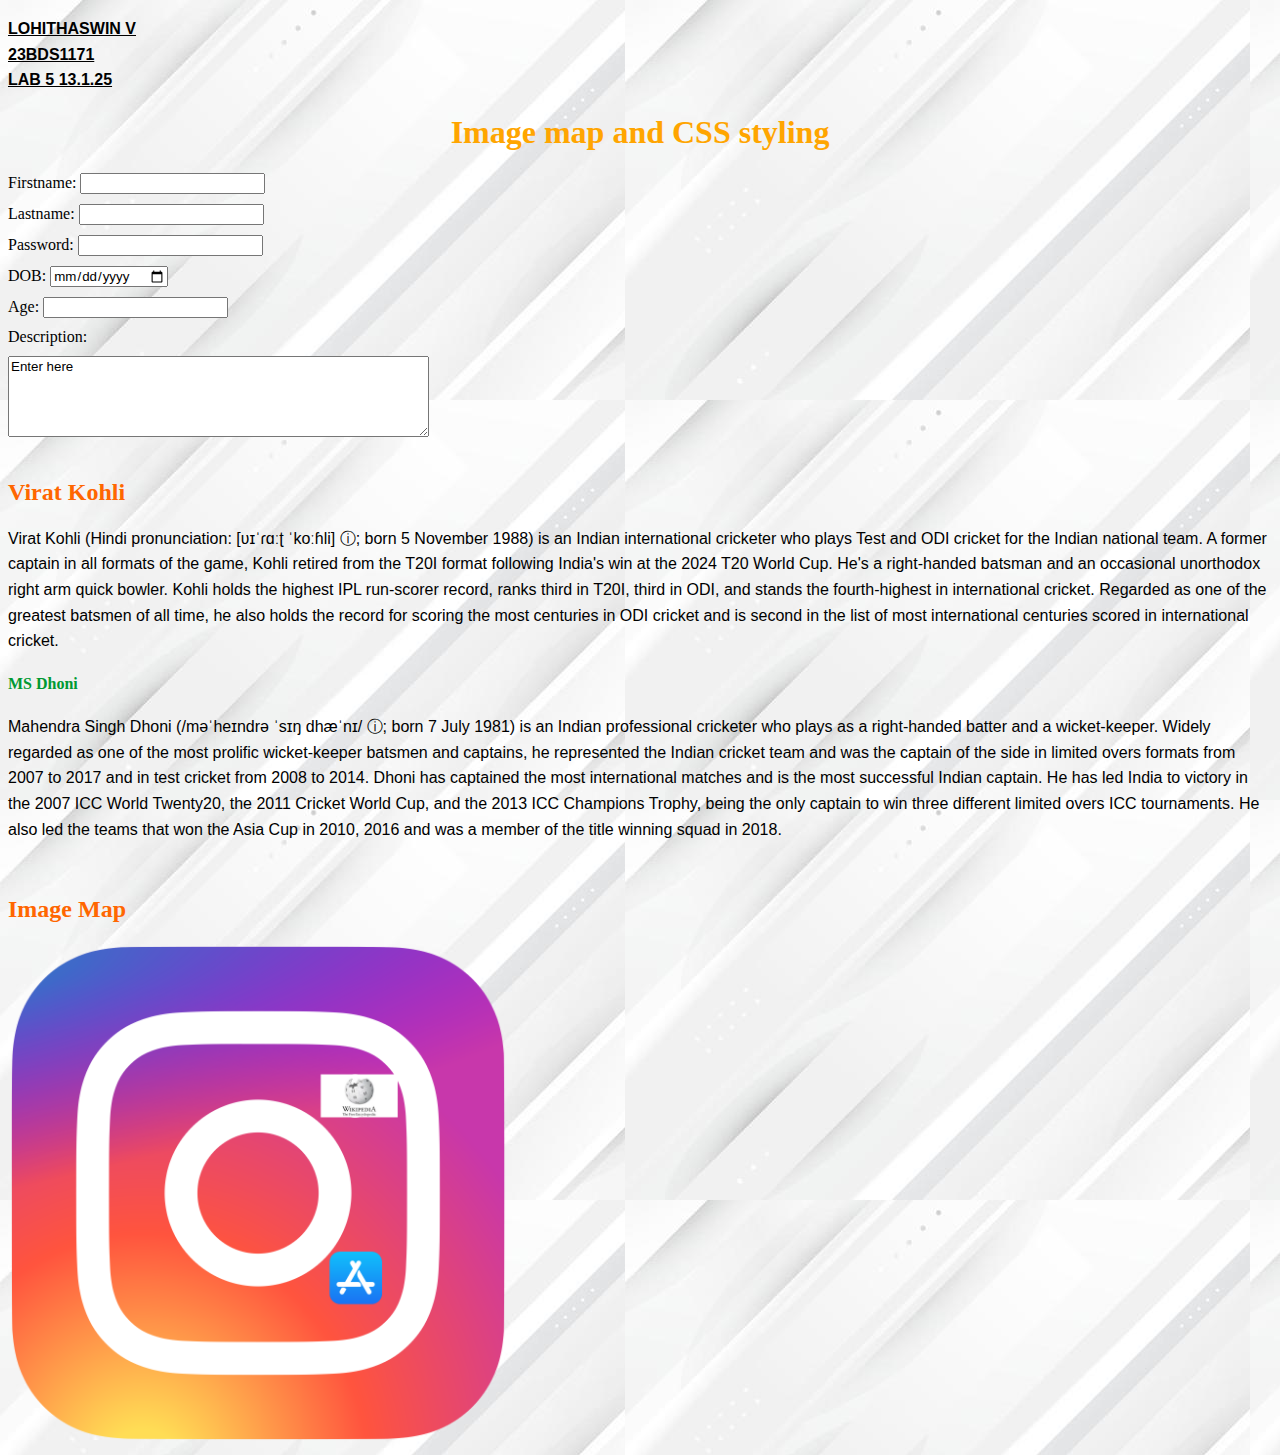
<file: index.html>
<!DOCTYPE html>
<html>
<head>
    <title>LAB 5</title>
	<!-- INTERNAL CSS STYLING -->
    <style>
        body {
            background-color: #009bff ;
        }
        h1 {
            color: orange;
            text-align: center;
        }
        p {
            font-family: Arial, sans-serif;
            line-height: 1.6;
        }
        header p {
            font-weight: bold;
            text-decoration: underline;
        }
    </style>
	<!-- EXTERNAL CSS STYLING -->
    <link rel="stylesheet" type="text/css" href="index.css">
</head>
<body>
    <header>
        <p>LOHITHASWIN V <br>23BDS1171<BR> LAB 5 13.1.25 </u></p> 
    </header>
    <h1>Image map and CSS styling</h1>
    <form>
        Firstname: <input type="text" name="first_name" style="margin-bottom: 10px;"/>
        <br>
        Lastname: <input type="text" name="last_name" style="margin-bottom: 10px;"/>
        <br>
        Password: <input type="password" name="pass" style="margin-bottom: 10px;"/>
        <br>
        DOB: <input type="date" name ="date" style="margin-bottom: 10px;"/>
        <br>
        Age: <input type="number" name ="age" style="margin-bottom: 10px;"/>
        <br>
        Description: <br/>
        <textarea rows="5" cols="50" name="A quote you admire or that describes you" style="margin-top: 10px;">Enter here</textarea>
        <br><br>
        <h2>Virat Kohli</h2>
        <p>
            Virat Kohli (Hindi pronunciation: [ʋɪˈɾɑːʈ ˈkoːɦli] ⓘ; born 5 November 1988) is an Indian international cricketer who plays Test and ODI cricket for the Indian national team. 
            A former captain in all formats of the game, Kohli retired from the T20I format following India's win at the 2024 T20 World Cup. 
            He's a right-handed batsman and an occasional unorthodox right arm quick bowler. Kohli holds the highest IPL run-scorer record,
            ranks third in T20I, third in ODI, and stands the fourth-highest in international cricket.
            Regarded as one of the greatest batsmen of all time, he also holds the record for scoring the most centuries in ODI cricket and 
            is second in the list of most international centuries scored in international cricket.
        </p>
        <article>
            <h4>MS Dhoni</h4>
            <p>
                Mahendra Singh Dhoni (/məˈheɪndrə ˈsɪŋ dhæˈnɪ/ ⓘ; born 7 July 1981) is an Indian professional cricketer who plays as a right-handed batter and a wicket-keeper. 
                Widely regarded as one of the most prolific wicket-keeper batsmen and captains, 
                he represented the Indian cricket team and was the captain of the side in limited overs formats from 2007 to 2017 and in test cricket from 2008 to 2014. 
                Dhoni has captained the most international matches and is the most successful Indian captain. 
                He has led India to victory in the 2007 ICC World Twenty20, the 2011 Cricket World Cup, 
                and the 2013 ICC Champions Trophy, being the only captain to win three different limited overs ICC tournaments.
                He also led the teams that won the Asia Cup in 2010, 2016 and was a member of the title winning squad in 2018.
            </p>
        </article>
    </form>
	<br>
	
	<h2>Image Map</h2>
<img src="Instagram_logo_2016.svg.png" alt="insta" usemap="#imagemap" style="width:500px;height:auto;"/>
<map name="imagemap">
    <area shape="rect" coords="34,44,270,350" alt="Area 1" href="https://www.instagram.com/">
    <area shape="circle" coords="337,300,44" alt="Area 2" href="https://apps.apple.com/us/app/instagram/id389801252">
    <area shape="poly" coords="300,200,400,100,400,200" alt="Area 3" href="https://en.wikipedia.org/wiki/Instagram">
</map>




</body>
</html>
</file>
<file: index.css>
body {
    background-image: url('modern-white-background-free-vector.jpg');
}

input, textarea {
    font-family: Arial, sans-serif;
}

h2 {
    color: #ff6600;
}

h4 {
    color: #009933;
}
</file>
